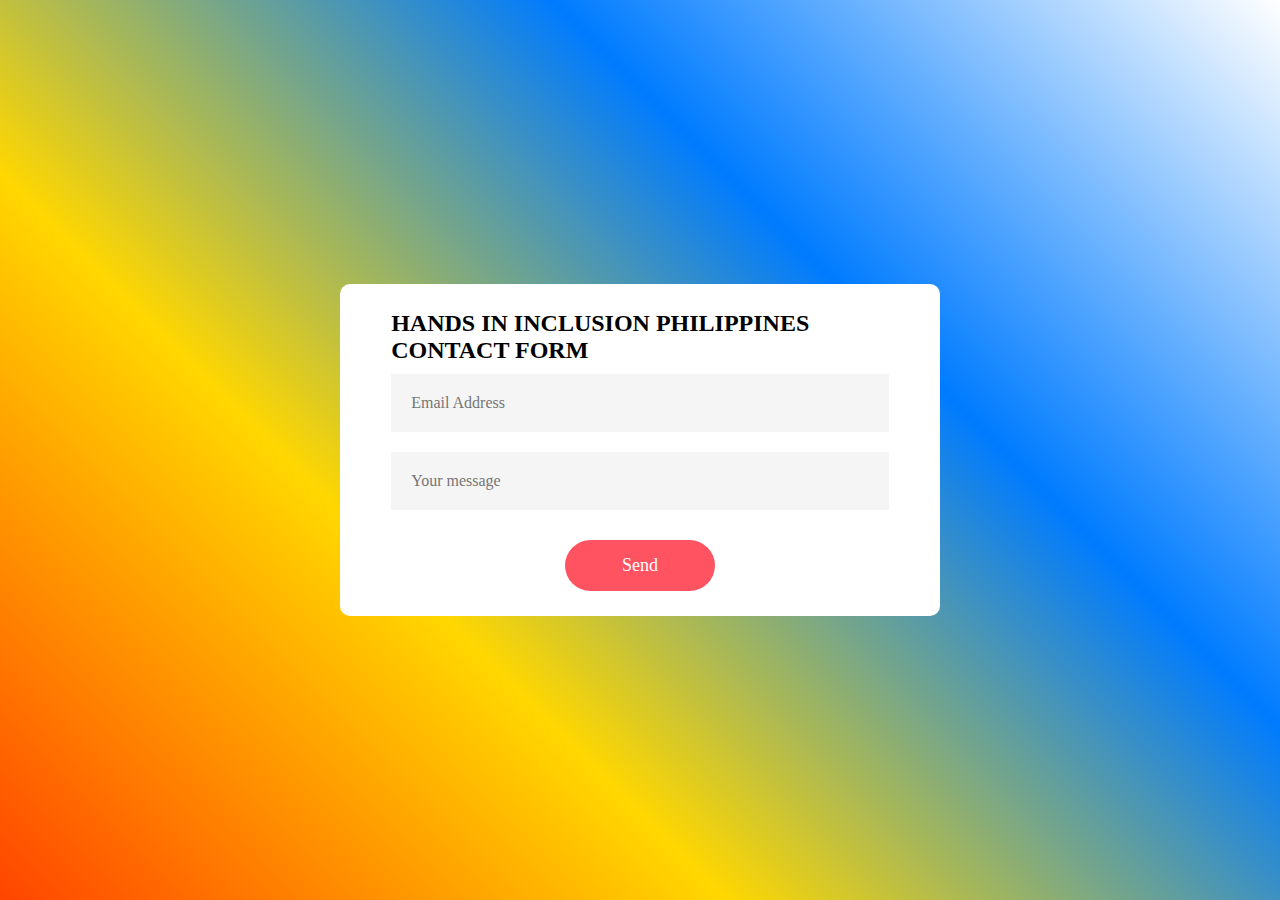
<file: ContactUs.html>
<!DOCTYPE html>
<html lang="en">
<head>
    <meta charset="UTF-8">
    <meta name="viewport" content="width=device-width, initial-scale=1.0">
    <title>Contact Form</title>
    <link rel="stylesheet" href="ContactUs.css">
</head>
<body>
    <div class="container">
        <form action="https://formsubmit.co/regala.johnraymond20@gmail.com" method="POST">
            <h2>HANDS IN INCLUSION PHILIPPINES CONTACT FORM</h2>
            <input type="hidden" name="_captcha" value="false">
            <input type="hidden" name="_subject" value="New email address">
            <input type="email" name="email" placeholder="Email Address" required>
            <input type="hidden" name="_next" value="https://hni.pages.dev/ThankYou.html">
            <input type="text" name="message" placeholder="Your message" required>
            <button type="submit">Send</button>
       </form>
    </div>
</body>
</html>
</file>
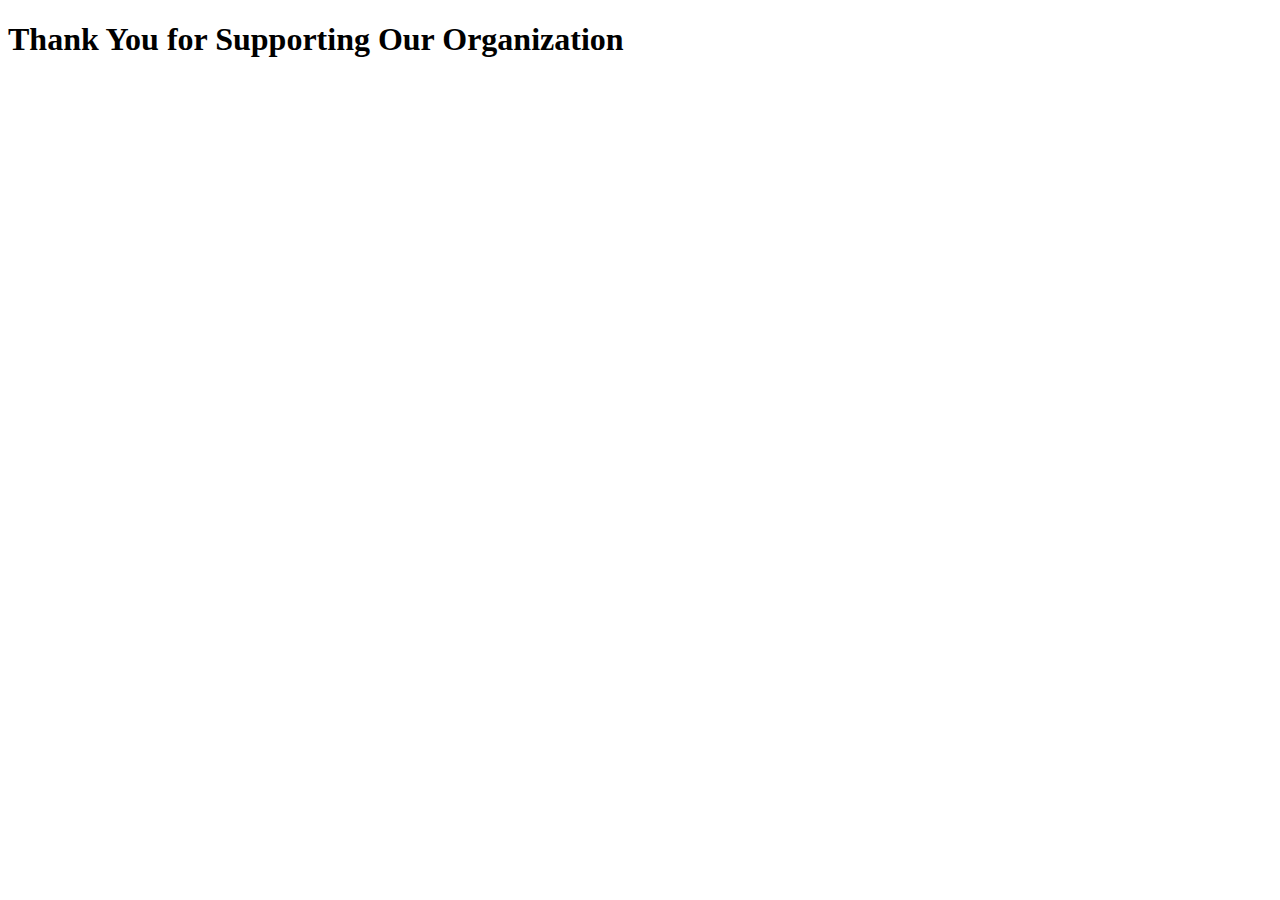
<file: ThankYou.html>
<!DOCTYPE html>
<html lang="en">
<head>
    <meta charset="UTF-8">
    <meta name="viewport" content="width=device-width, initial-scale=1.0">
    <title>Thank You</title>
</head>
<body>
    <h1>Thank You for Supporting Our Organization</h1>
</body>
</html>
</file>
<file: ContactUs.css>
*{
    margin: 0;
    padding: 0;
    box-sizing: border-box;
    font-family: 'poppins', 'sans-serif';
}

.container{
    width: 100%;
    height: 100vh;
    background: linear-gradient(45deg, #FF4500, #FFD700, #007BFF,white);
    display: flex;
    align-items: center;
    justify-content: center;
}

form{
    background: #fff;
    display: flex;
    flex-direction: column;
    padding: 2vw 4vw;
    width: 90%;
    max-width: 600px;
    border-radius: 10px;
}

form h3{
    color: #555;
    font-weight: 800;
    margin-bottom: 20px;
}

form input, form textarea{
    border: 0;
    margin: 10px 0;
    padding: 20px;
    outline: none;
    background: #f5f5f5;
    font-size: 16px;
}
form button{
    padding: 15px;
    background: #ff5361;
    color: #fff;
    font-size: 18px;
    border: 0;
    outline: none;
    cursor: pointer;
    width: 150px;
    margin: 20px auto 0;
    border-radius: 30px;
}
</file>
